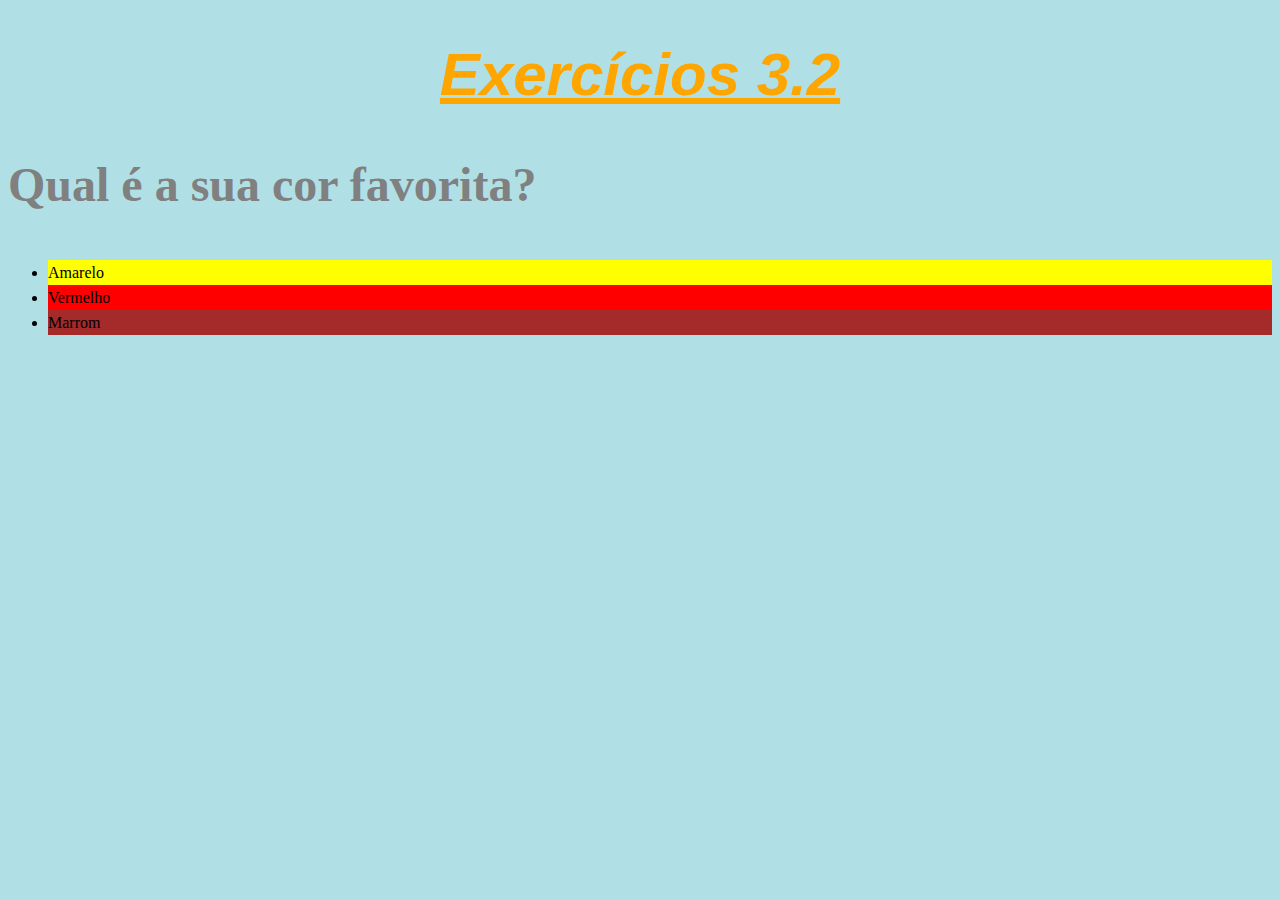
<file: fundamentos/bloco-03-introducao-a-html-e-css/dia-02-html-e-css-seletores-e-posicionamento/index.html>
<!DOCTYPE html>
<html lang="pt-br">
  <head>
    <meta charset="UTF-8">
    <title>HTML</title>
    <link rel="stylesheet" type="text/css" href="style.css">
    <style>

        /* h1 {
            font-size: 60px;
            color: orange;
            font-family: sans-serif;
            font-style: oblique;
            text-align: center;
            text-decoration: underline;
        }
        ul {
            background-color: orangered;
            line-height: 25px;
        }
        .mod_color1 {
            background-color: rgb(176, 224, 230);   
        }      
        body {
          font-size: 16px;   
          background-color:rgb(176, 224, 230);;        

        }
        p {
          font-weight: 600;
          font-size: 3em;
          color: gray
        }
        #amarelo {
          background-color: yellow;
        }
        #vermelho {
          background-color: red;
        }
        #marrom {
          background-color: brown;
        } */
      
    </style>
  </head>
  <body>
    <h1>Exercícios 3.2</h1>
    <p class="mod_color1">Qual é a sua cor favorita?</p>
    <ul class="mod_color1">
      <li id="amarelo">Amarelo</li>
      <li id="vermelho">Vermelho</li>
      <li id="marrom">Marrom</li>
    </ul>
  </body>
</html>
</file>
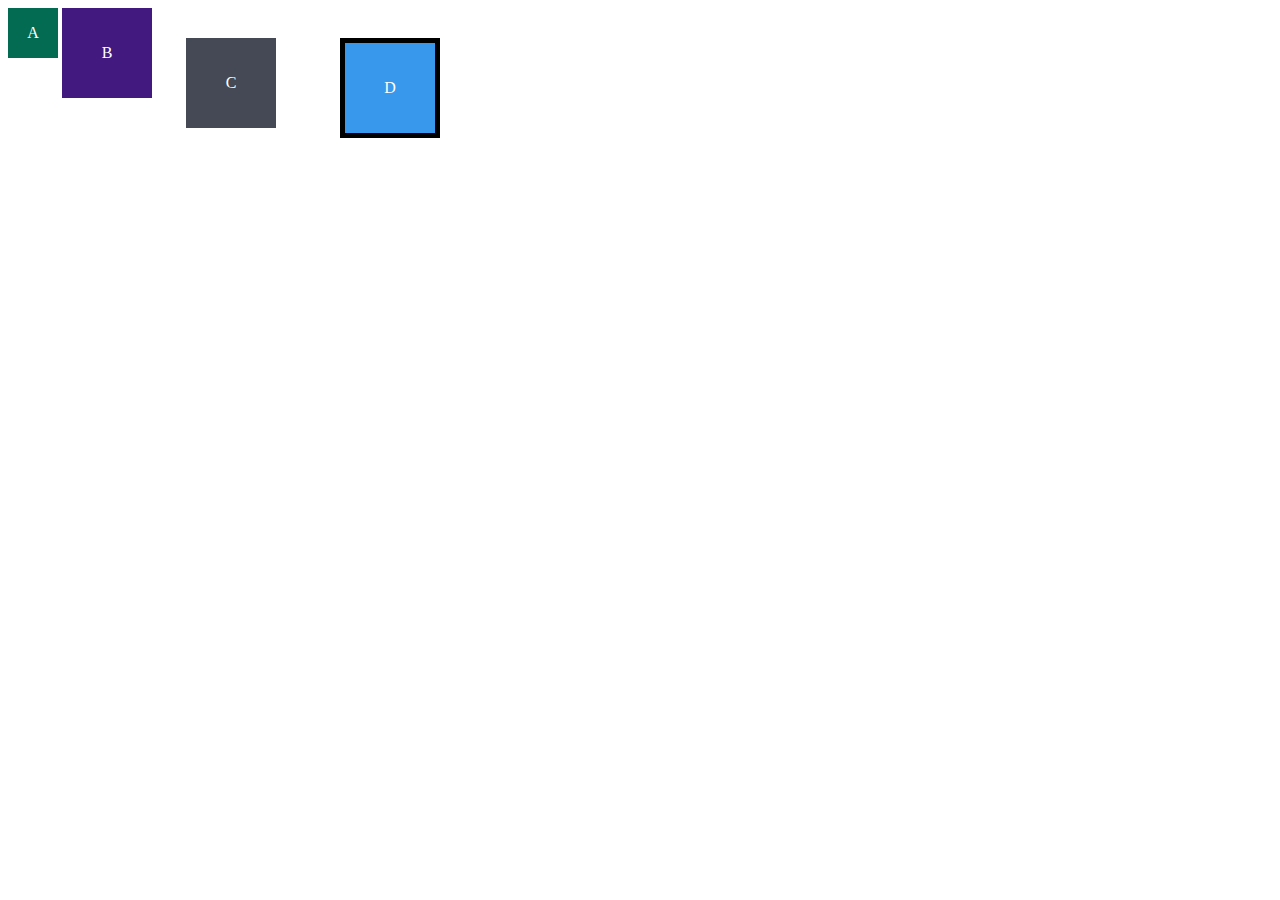
<file: fundamentos/bloco-03-introducao-a-html-e-css/dia-03-html-css-seletores-e-posicionamento/index.html>
<!DOCTYPE html>
<html lang="en">
<head>
  <meta charset="UTF-8">
  <meta name="viewport" content="width=device-width, initial-scale=1.0">
  <title>Exercício de Fixação: box model</title>
  <link rel="stylesheet" href="style.css">
</head>
<body>
  <div class="caixa width-and-height" style="background: #036b52">A</div>
  <div class="caixa width-and-height padding" style="background: #41197f;">B</div>
  <div class="caixa width-and-height padding margin" style="background: #444955">C</div>
  <div class="caixa width-and-height padding margin border" style="background: #3898EC">D</div>
</body>
</html>
</file>
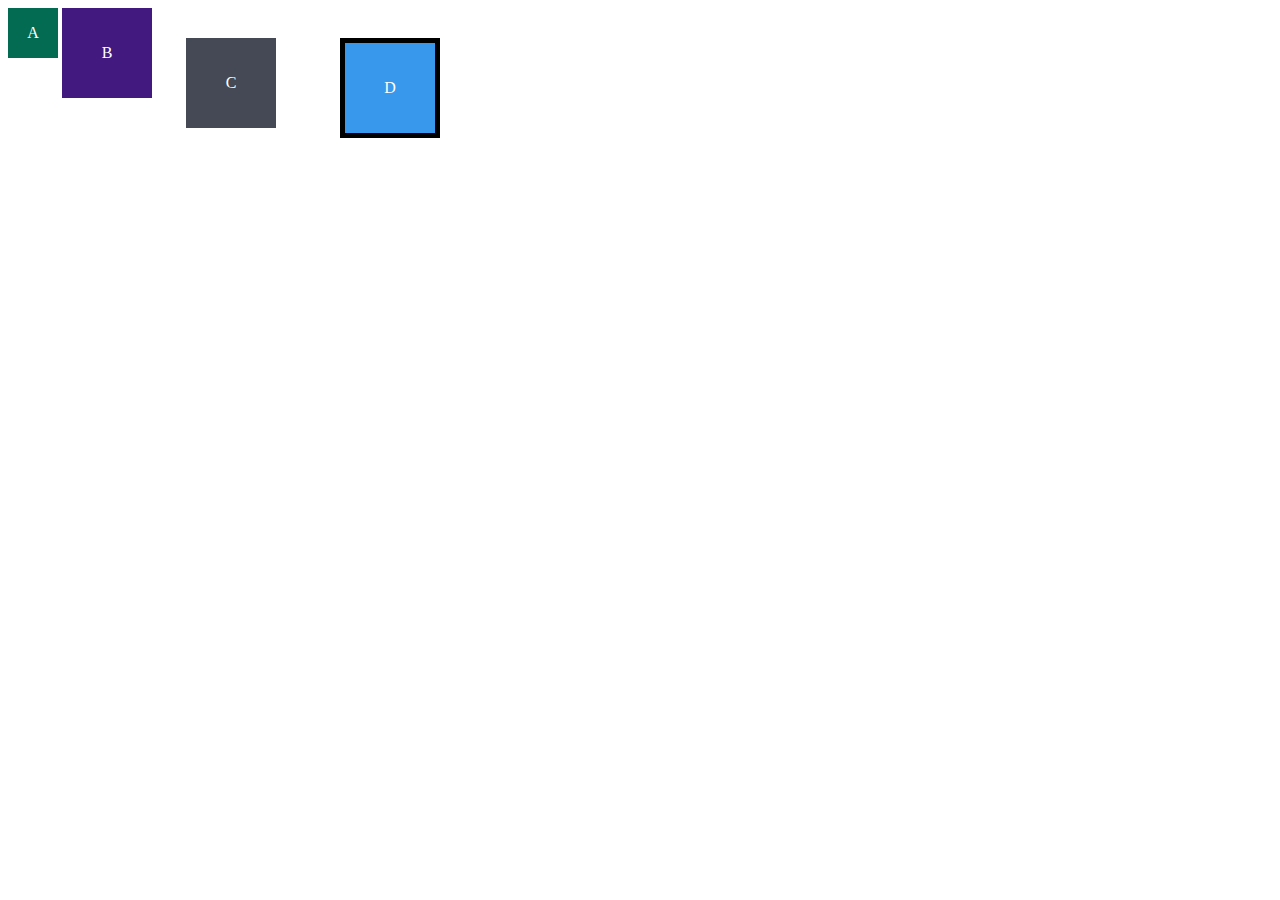
<file: fundamentos/bloco-03-introducao-a-html-e-css/dia-03-html-css-seletores-e-posicionamento/index_e1.html>
<!DOCTYPE html>
<html lang="en">
<head>
  <meta charset="UTF-8">
  <meta name="viewport" content="width=device-width, initial-scale=1.0">
  <title>Exercício de Fixação: box model</title>
  <link rel="stylesheet" href="style_e1.css">
</head>
<body>
  <div class="caixa width-and-height" style="background: #036b52">A</div>
  <div class="caixa width-and-height padding" style="background: #41197f;">B</div>
  <div class="caixa width-and-height padding margin" style="background: #444955">C</div>
  <div class="caixa width-and-height padding margin border" style="background: #3898EC">D</div>
</body>
</html>
</file>
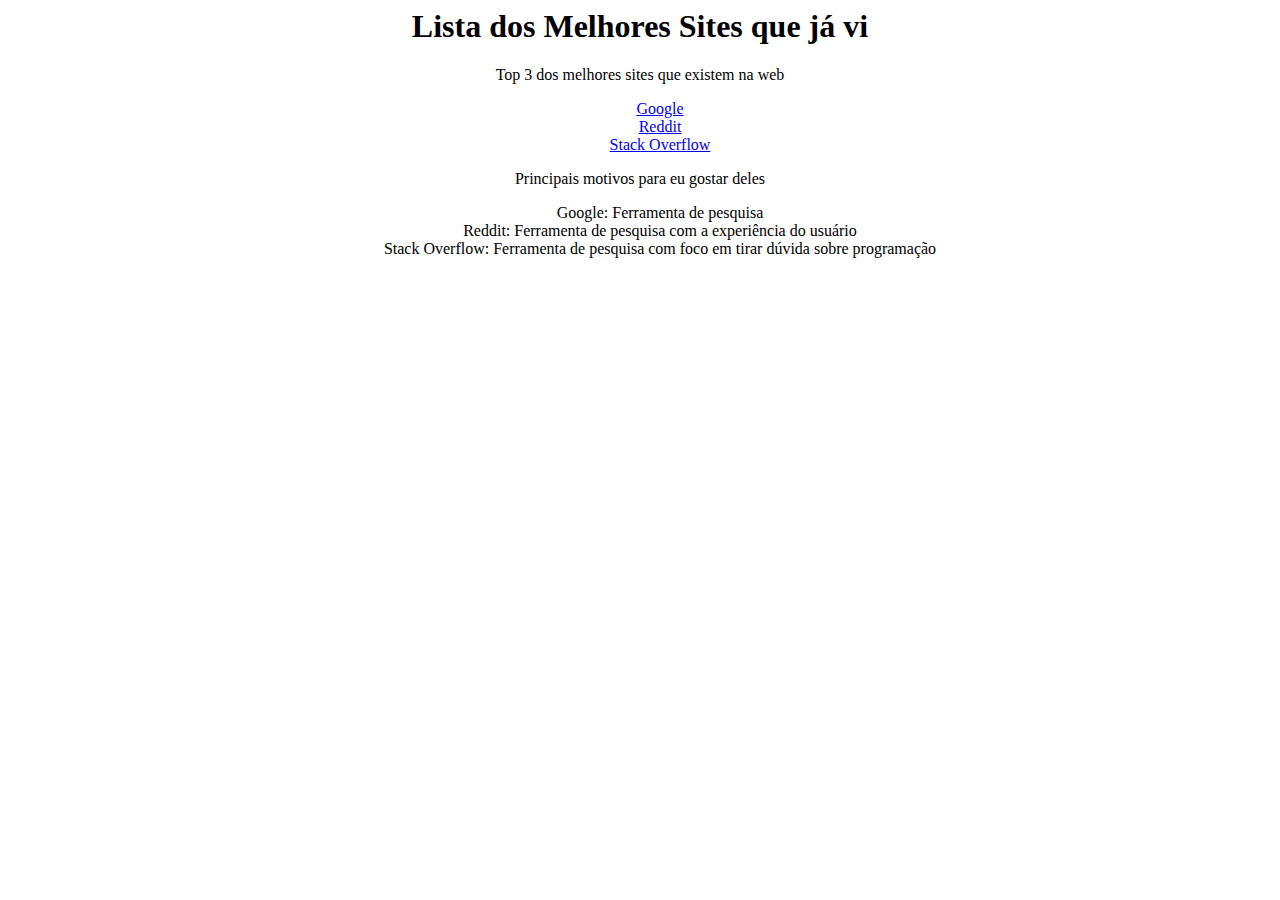
<file: fundamentos/bloco-03-introducao-a-html-e-css/dia-03-html-css-seletores-e-posicionamento/index_e3.html>
<html lang="pt-br">
  <head>
    <meta charset="UTF-8">
    <title>Agrupando Seletores</title>
    <link rel="stylesheet" href="style_e3.css">
  </head>
  <body>
    <h1>Lista dos Melhores Sites que já vi</h1>
    <p>Top 3 dos melhores sites que existem na web</p>
    <ul>
        <li><a href="https://www.google.com/" target="_blank">Google </a> </li>
        <li><a href="https://www.reddit.com/" target="_blank">Reddit </a> </li>
        <li><a href="https://stackoverflow.com/" target="_blank">Stack Overflow </a> </li>

    </ul>
    <p>Principais motivos para eu gostar deles</p>
    <ul>
      <li>Google: Ferramenta de pesquisa</li>
      <li>Reddit: Ferramenta de pesquisa com a experiência do usuário</li>
      <li>Stack Overflow: Ferramenta de pesquisa com foco em tirar dúvida sobre programação</li>
        



    </ul>
  </body>
</html>
</file>
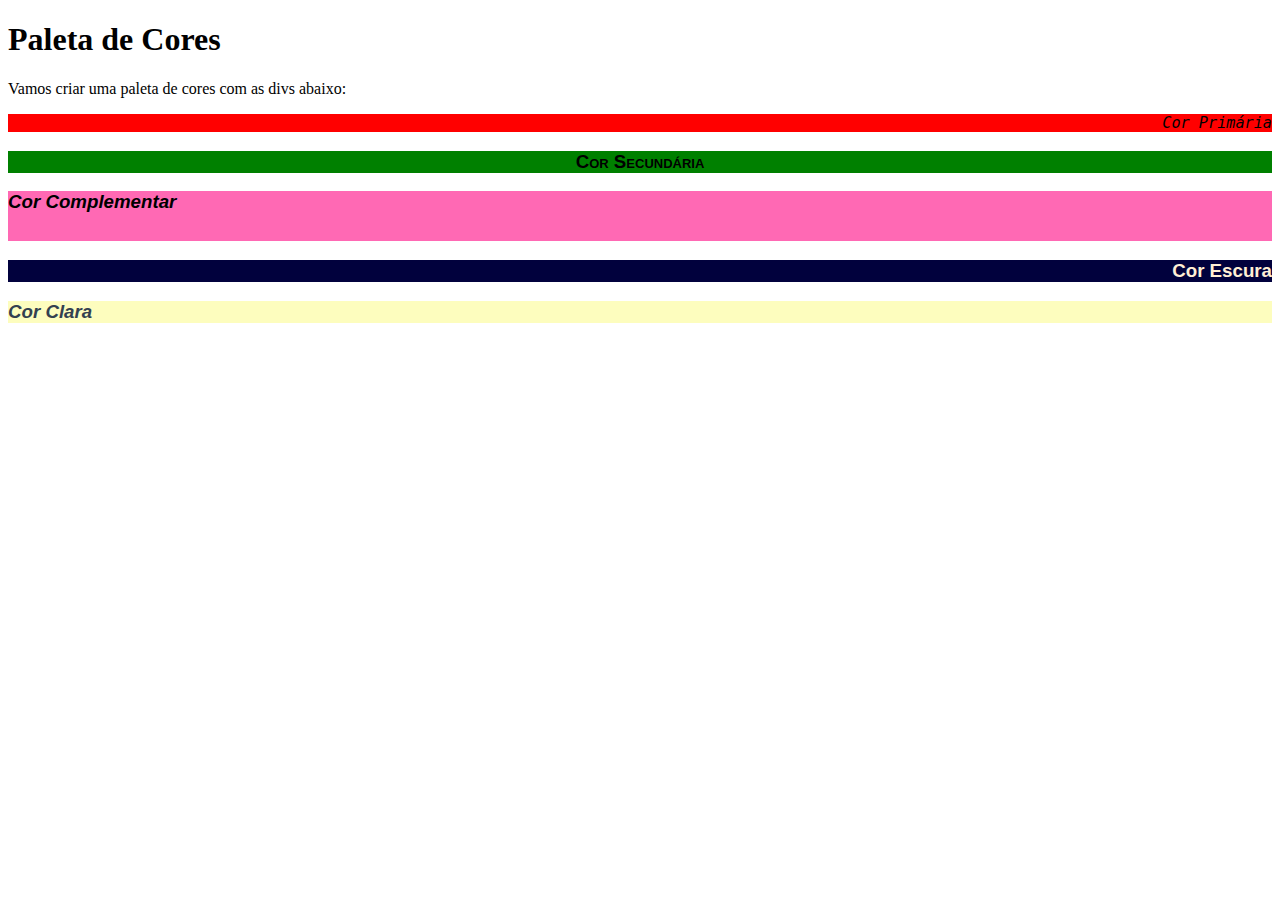
<file: fundamentos/bloco-03-introducao-a-html-e-css/dia-03-html-css-seletores-e-posicionamento/index_e4.html>
<!DOCTYPE html>
<html lang="pt-br">
<head>
  <meta charset="UTF-8">
  <title>Pseudoclasses</title>
  <link rel="stylesheet" href="style_e4.css">
</head>
<body>
  <h1>Paleta de Cores</h1>
  <p>Vamos criar uma paleta de cores com as divs abaixo:</p>
  <div class="Primária">
    <h3>Cor Primária</h3>
  </div>
  <div class="Secundária">
    <h3>Cor Secundária</h3>
  </div>
  <div class="Complementar">
    <h3>Cor Complementar</h3>
  </div>
  <div class="Escura">
    <h3>Cor Escura</h3>
  </div>
  <div class="Clara"> 
    <h3>Cor Clara</h3>
  </div>
</body>
</html>
</file>
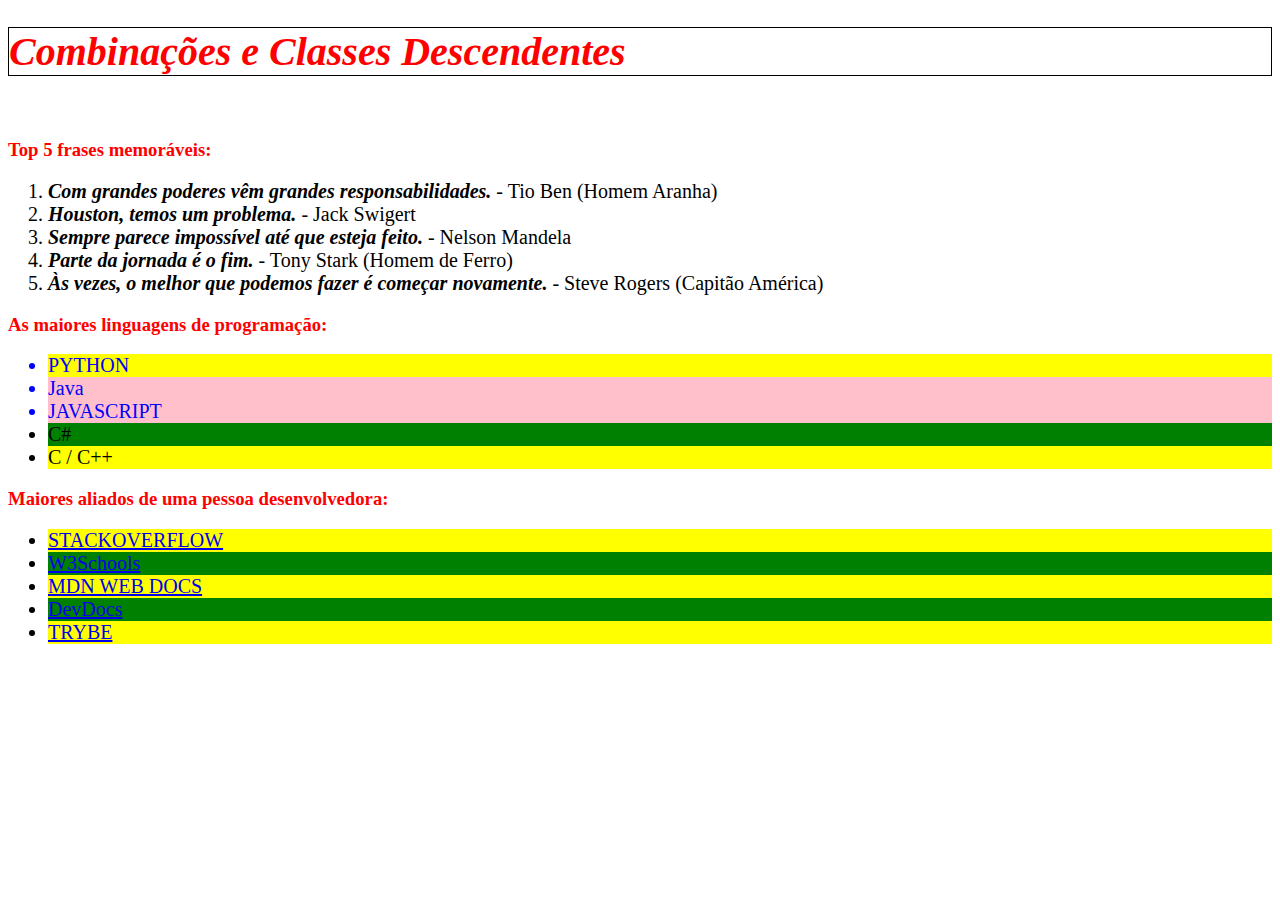
<file: fundamentos/bloco-03-introducao-a-html-e-css/dia-03-html-css-seletores-e-posicionamento/index_e5.html>
<!DOCTYPE html>
<html lang="pt-br">
  <head>
    <meta charset="UTF-8">
    <link rel="stylesheet" href="style_e5.css">
    <title>#GoTrybe</title>
  </head>
  <body>
    <h1><em>Combinações e Classes Descendentes</em></h1>
    <br />
    <h3>Top 5 frases memoráveis:</h3>
    <ol>
      <li><em>Com grandes poderes vêm grandes responsabilidades.</em> - Tio Ben (Homem Aranha)</li>
      <li><em>Houston, temos um problema.</em> - Jack Swigert</li>
      <li><em>Sempre parece impossível até que esteja feito.</em> - Nelson Mandela</li>
      <li><em>Parte da jornada é o fim.</em> - Tony Stark (Homem de Ferro)</li>
      <li><em>Às vezes, o melhor que podemos fazer é começar novamente.</em> - Steve Rogers (Capitão América)</li>
    </ol>
    <h3>As maiores linguagens de programação:</h3>
    <ul>
      <li class="impar tres">Python</li>
      <li class="tres java">Java</li>
      <li class="impar tres java">JavaScript</li>
      <li class="par">C#</li>
      <li class="impar">C / C++</li>
    </ul>
    <h3>Maiores aliados de uma pessoa desenvolvedora:</h3>
    <ul>
      <li class="impar stackoverflow">
        <a href="https://pt.stackoverflow.com/" target="_blank">StackOverflow</a>
      </li>
      <li class="par w3schools">
        <a href="https://www.w3schools.com/" target="_blank">W3Schools</a>
      </li>
      <li class="impar mdn">
        <a href="https://developer.mozilla.org/pt-BR/" target="_blank">MDN Web Docs</a>
      </li>
      <li class="par devdocs">
        <a href="https://devdocs.io/" target="_blank">DevDocs</a>
      </li >
      <li class="impar trybe">
        <a href="https://app.betrybe.com/" target="_blank">Trybe</a>
      </li>
    </ul>
  </body>
</html>
</file>
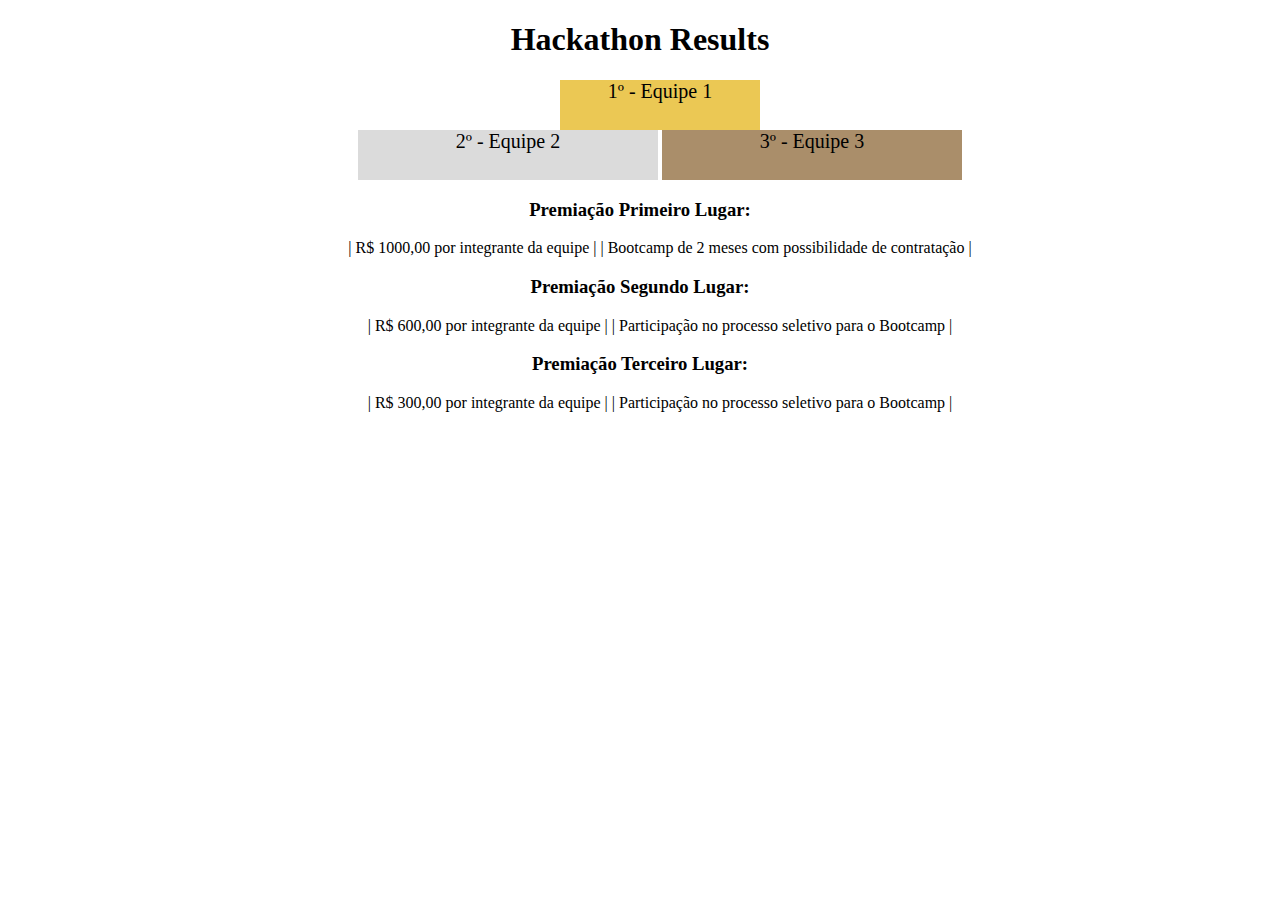
<file: fundamentos/bloco-03-introducao-a-html-e-css/dia-04-html-e-css-html-semantico/index_e1.html>
<!DOCTYPE html>
<html lang="pt">
  <head>
    <meta charset="UTF-8">
    <meta name="viewport" content="width=device-width, initial-scale=1.0">
    <title>Ranking</title>
    <style>
      * {
        text-align: center;
      }

      ul li{
        display:inline               
      }

      .first {
        background-color: rgb(235, 200, 84);
        font-size: 20px;
        height: 50px;
        text-align: center;
        width: 200px;
        display: block;
        margin-left: auto;
        margin-right: auto;
        
      }

      .second {
        background-color: rgb(219, 219, 219);
        font-size: 20px;
        height: 50px;
        text-align: center;
        width: 300px;
        display: inline-block;
      }

      .third {
        background-color: rgb(170, 142, 106);
        font-size: 20px;
        height: 50px;
        text-align: center;
        width: 300px;
        display: inline-block;
      }
     


    </style>
  </head>
  <body>
    <header>
      <h1>Hackathon Results</h1>
    </header>
    <section>
      <ul>
        <li class="first">1º - Equipe 1</li>
        <li class="second">2º - Equipe 2</li>
        <li class="third">3º - Equipe 3</li>
      </ul>
    </section>
    <section>
      <h3>Premiação Primeiro Lugar:</h3>
      <ul>
        <li>| R$ 1000,00 por integrante da equipe |</li>
        <li>| Bootcamp de 2 meses com possibilidade de contratação |</li>
      </ul>
      <h3>Premiação Segundo Lugar:</h3>
      <ul>
        <li>| R$ 600,00 por integrante da equipe |</li>
        <li>| Participação no processo seletivo para o Bootcamp |</li>
      </ul>
      <h3>Premiação Terceiro Lugar:</h3>
      <ul>
        <li>| R$ 300,00 por integrante da equipe |</li>
        <li>| Participação no processo seletivo para o Bootcamp |</li>
      </ul>
    </section>
  </body>
</html>
</file>
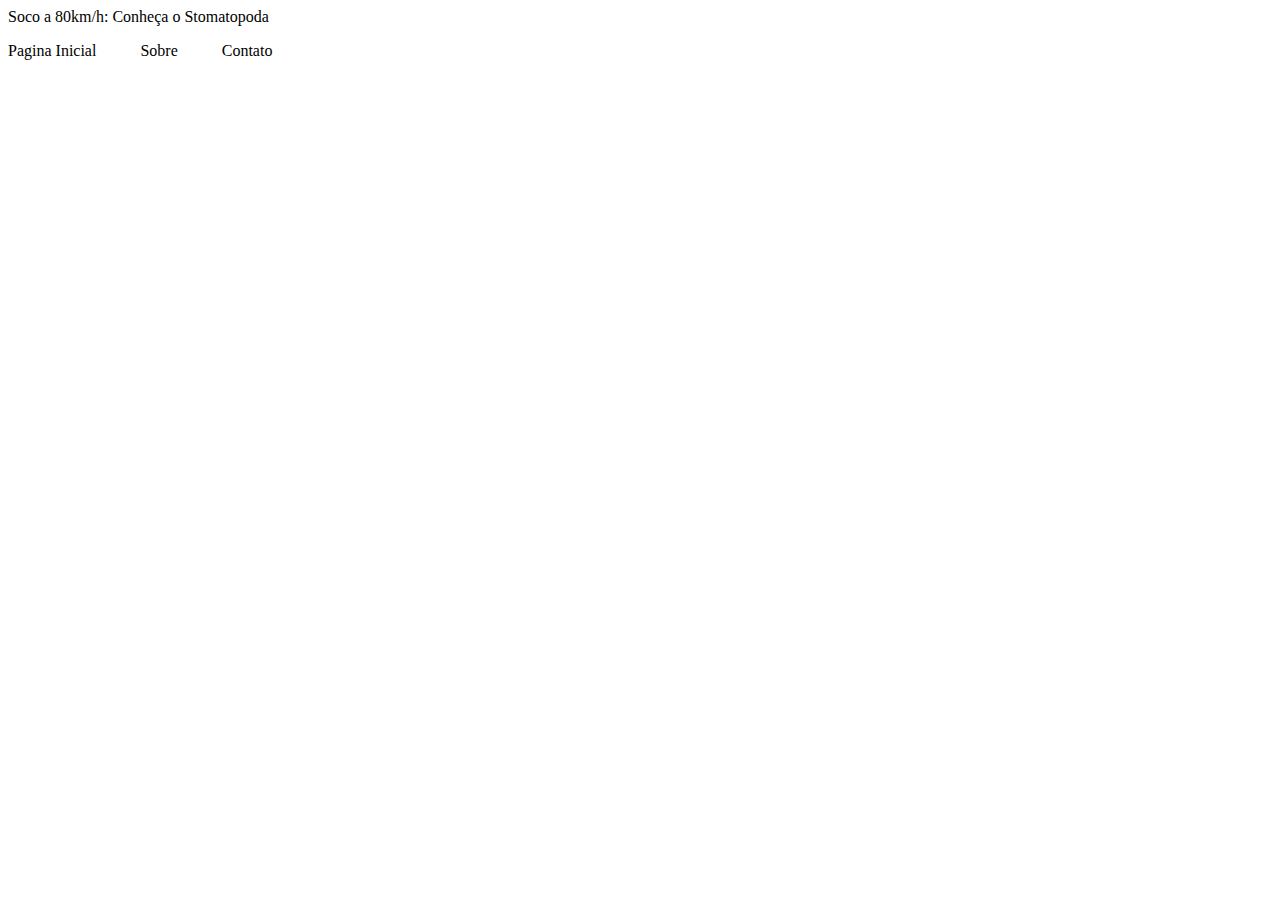
<file: fundamentos/bloco-03-introducao-a-html-e-css/dia-04-html-e-css-html-semantico/index_e2.html>
<!DOCTYPE html>
<html>
  <head>
    <meta charset="UTF-8" />
    <link rel="stylesheet" href="style_e2.css">
    <meta name="viewport" content="width=device-width" />
    </head>
  <body>
    <header>Soco a 80km/h: Conheça o Stomatopoda</header>
      <nav> 
          <ul>
              <li>Pagina Inicial</li>
              <li>Sobre</li>
              <li>Contato</li>
          </ul>
      </nav>
      
  </body>
</html>
</file>
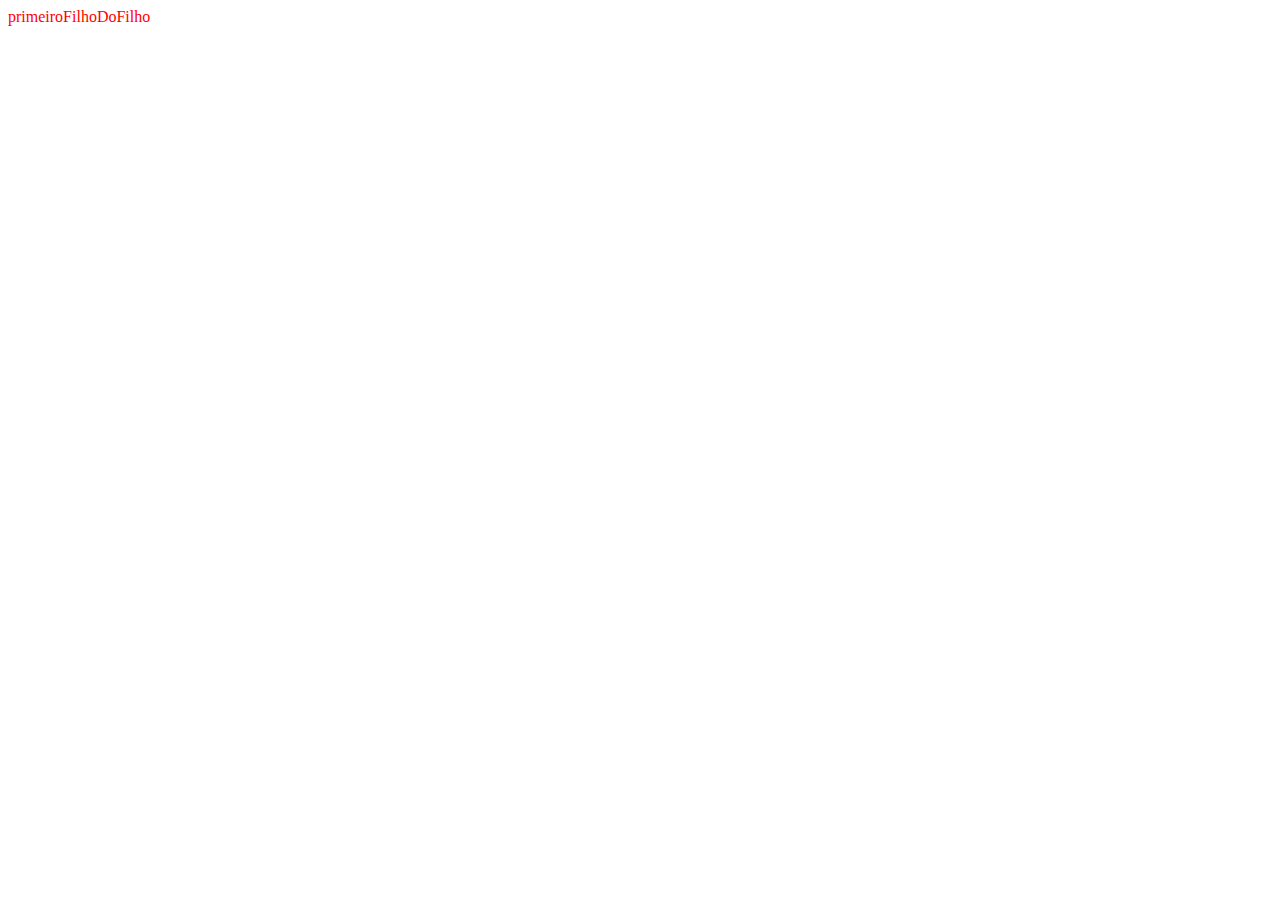
<file: fundamentos/bloco-05-javascript-dom-eventos-e-web-storage/dia-02-javascript-trabalhando-com-elementos/exercicios-conteudo/exercicio.html>
<!DOCTYPE html>
<html lang="en">
<head>
    <meta charset="UTF-8">
    <meta http-equiv="X-UA-Compatible" content="IE=edge">
    <meta name="viewport" content="width=device-width, initial-scale=1.0">
    <title>Document</title>
</head>
<body>
    <main id="paiDoPai">
        <section id="pai">
          <section id="primeiroFilho"></section>
          <section id="elementoOndeVoceEsta">
            <section id="primeiroFilhoDoFilho"></section>
            <section id="segundoEUltimoFilhoDoFilho"></section>
          </section>
          Atenção!
          <section id="terceiroFilho"></section>
          <section id="quartoEUltimoFilho"></section>
        </section>
        <script>
                // 1. Acesse o elemento elementoOndeVoceEsta.
                // 1. Crie um irmão para `elementoOndeVoceEsta`.
                ;
                let pai = document.getElementById('pai');
                let irmaoElementoOndeVoceEsta = document.createElement('section')
                irmaoElementoOndeVoceEsta.id = 'irmaoElementoOndeVoceEsta';
                pai.appendChild(irmaoElementoOndeVoceEsta);
                
                // 2. Acesse pai a partir de elementoOndeVoceEsta e adicione uma color a ele.
                // 2. Crie um filho para `elementoOndeVoceEsta`.
                pai.style.color = 'red';
                let elementoOndeVoceEsta = document.querySelector('#elementoOndeVoceEsta')                
                let filhoElementoOndeVoceEsta = document.createElement('section');
                filhoElementoOndeVoceEsta.id = 'filhoElementoOndeVoceEsta';
                elementoOndeVoceEsta.appendChild(filhoElementoOndeVoceEsta);
    
                // 3. Acesse o primeiroFilhoDoFilho e adicione um texto a ele.
                // Você se lembra dos vídeos da aula anterior, como fazer isso?
                // 3. Crie um filho para `primeiroFilhoDoFilho`.
                let primeiroFilhoDoFilho = document.getElementById('primeiroFilhoDoFilho');                
                primeiroFilhoDoFilho.innerText = 'primeiroFilhoDoFilho';

                let filhoPrimeiroFilhoDoFilho = document.createElement('section');
                filhoPrimeiroFilhoDoFilho.id = 'filhoPrimeiroFilhoDoFilho';
                primeiroFilhoDoFilho.appendChild(filhoPrimeiroFilhoDoFilho);

                // 4. Acesse o primeiroFilho a partir de pai.
                let primeiroFilho = pai.firstElementChild;

                // 5. Agora acesse o primeiroFilho a partir de elementoOndeVoceEsta.      
                let primeiroFilho2 = elementoOndeVoceEsta.previousElementSibling;

                // 6. Agora acesse o texto Atenção! a partir de elementoOndeVoceEsta.
                let textElement = elementoOndeVoceEsta.nextSibling;

                // 7. Agora acesse o terceiroFilho a partir de elementoOndeVoceEsta.
                // 4. A partir desse filho criado, acesse `terceiroFilho`.
                let terceiroFilho = filhoPrimeiroFilhoDoFilho
                        .parentElement
                        .parentElement
                        .nextElementSibling;
                console.log(terceiroFilho);

                // 8. Agora acesse o terceiroFilho a partir de pai.
                let terceiroFilho2 = pai.lastElementChild.previousElementSibling;
                    
                for (let index = pai.childNodes.length - 1; index >= 0; index -= 1) {
                let currentChildren = pai.childNodes[index];
                if (currentChildren.id !== 'elementoOndeVoceEsta') {
                    currentChildren.remove();
                }
                }
                const segundoEUltimoFilhoDoFilho = document.getElementById('segundoEUltimoFilhoDoFilho');
                segundoEUltimoFilhoDoFilho.remove();
    
        </script>
      </main>    
</body>
</html>
</file>
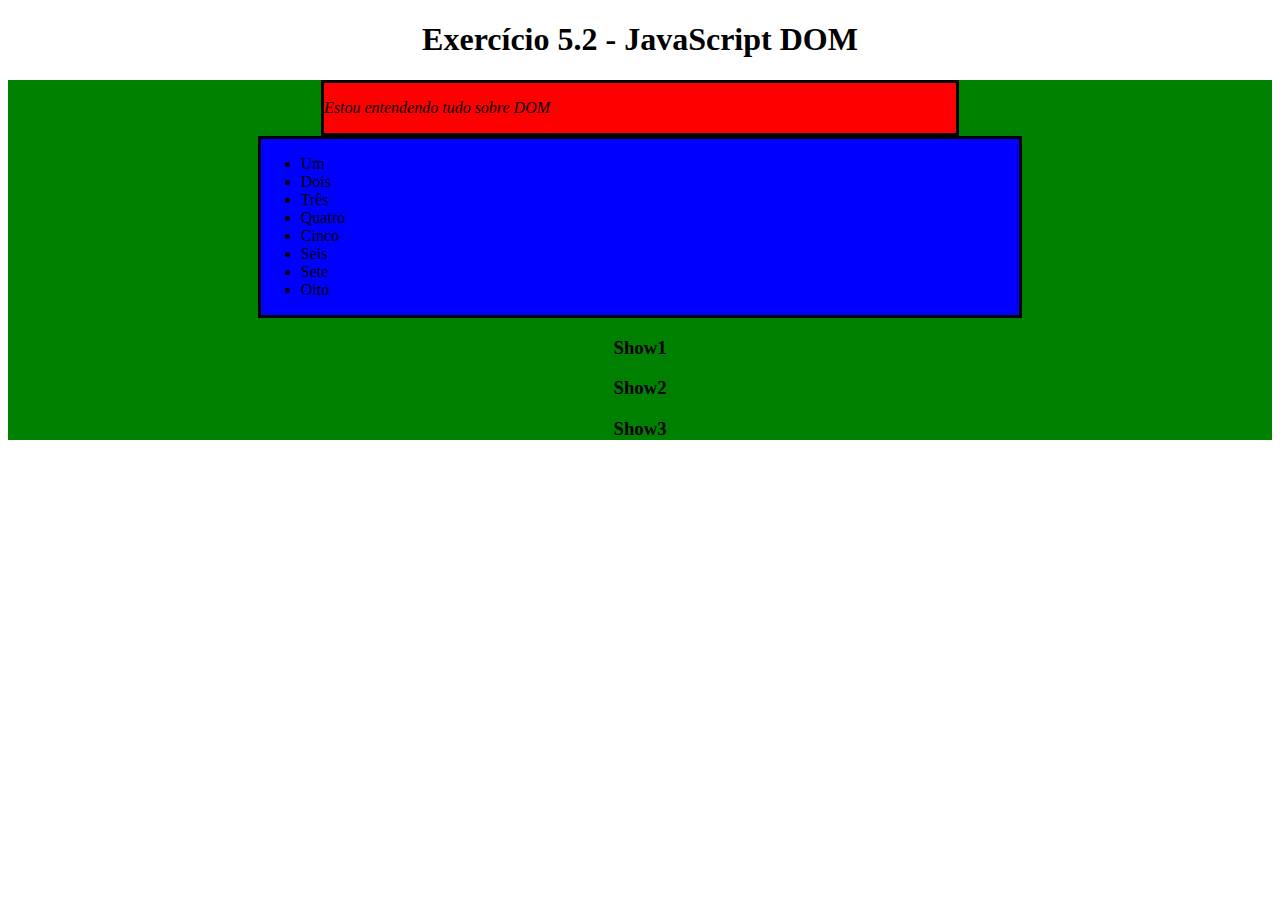
<file: fundamentos/bloco-05-javascript-dom-eventos-e-web-storage/dia-02-javascript-trabalhando-com-elementos/exercicios/exercicio_1.html>
<!DOCTYPE html>
<html>
  <head>
    <meta charset="UTF-8" />
    <meta name="viewport" content="width=device-width" />
    <title>Exercício 5.2</title>
    <style>
      section {
        border-color: black;
        border-style: solid;
      }

      .title {
        text-align: center;
      }

      .main-content {
        background-color: yellow;
      }

      .main-content .center-content {
        background-color: red;
        width: 50%;
        margin-left: auto;
        margin-right: auto;
      }

      .main-content .center-content p {
        font-style: italic;
      }

      .main-content .left-content {
        background-color: green;
        width: 60%;
        margin-left: 0;
        margin-right: auto;
      }

      .main-content .left-content .small-image {
        display: block;
        margin-left: auto;
        margin-right: auto;
        border-radius: 100%;
      }

      .main-content .right-content {
        background-color: blue;
        width: 60%;
        margin-left: auto;
        margin-right: 0;
      }

      .main-content .description {
        text-align: center;
      }
    </style>
  </head>
  <body>
    <script>

//1. Adicione a tag h1 com o texto Exercício 5.2 - JavaScript DOM como filho da tag body ;
  let headerh1= document.createElement('h1');
  headerh1.id = 'titulo';
  headerh1.innerText = 'Exercício 5.2 - JavaScript DOM';
  let body = document.querySelector('body');
  body.appendChild(headerh1)

//2. Adicione a tag main com a classe main-content como filho da tag body ;
  let main = document.createElement('main')
  main.className = 'main-content';
  body.appendChild(main);

//3. Adicione a tag section com a classe center-content como filho da tag main criada no passo 2;
  let section = document.createElement('section');
  section.className = 'center-content';
  main.appendChild(section);
    
//4. Adicione a tag p como filho do section criado no passo 3 e coloque algum texto;
  let p = document.createElement ('p');
  p.innerText = 'Estou entendendo tudo sobre DOM'
  section.appendChild(p);

//5. Adicione a tag section com a classe left-content como filho da tag main criada no passo 2;
  let leftSection = document.createElement('section');
  leftSection.className = 'left-content';
  main.appendChild(leftSection);

//6. Adicione a tag section com a classe right-content como filho da tag main criada no passo 2;  
  let rightSection = document.createElement('section');
  rightSection.className = 'right-content';
  main.appendChild(rightSection);

//7. Adicione uma imagem com src configurado para o valor https://picsum.photos/200 e classe small-image . Esse elemento deve ser filho do section criado no passo 5;   
  let img = document.createElement('img');
  img.className = 'small-image';
  img.src = 'https://picsum.photos/200';
  leftSection.appendChild(img);

//8. Adicione uma lista não ordenada com os valores de 1 a 10 por extenso, ou seja, um , dois , três , ... como valores da lista. Essa lista deve ser filha do section criado no passo 6;
  let ul = document.createElement('ul');
  rightSection.appendChild(ul);
  let arrayNumbers = ['Um', 'Dois', 'Três', 'Quatro', 'Cinco', 'Seis', 'Sete', 'Oito', 'Nove', 'Dez']
  for (let num in arrayNumbers){
    let li = document.createElement('li');
    li.innerHTML = arrayNumbers[num];
    ul.appendChild(li);
  }

//9. Adicione 3 tags h3 , todas sendo filhas do main criado no passo 2.
  for (let i = 1; i <= 3; i += 1){
    const elementH3 = document.createElement('h3');
    elementH3.innerHTML = 'Show' + i;
    main.appendChild(elementH3);
  }

//Agora que você criou muita coisa, vamos fazer algumas alterações e remoções:

//1. Adicione a classe title na tag h1 criada;
  headerh1.className = 'title'

//2. Adicione a classe description nas 3 tags h3 criadas;
  const elementH3 = document.querySelectorAll('h3');
  for (let index = 0 ; index < 3; index += 1) {
    elementH3[index].className = 'description';   
  }

//3. Remova a section criado no passo 5 aquele que possui a classe left-content . Utilize a função .removeChild ;
  let sectionLeftContent = document.querySelectorAll('.left-content')[0];
  main.removeChild(sectionLeftContent);

// 4. Centralize a `section` criado no passo 6 - aquele que possui a classe `right-content`. 
      let sectionRightContent = document.getElementsByClassName('right-content')[0];
      sectionRightContent.style.marginRight='auto';
// 5. Troque a cor de fundo do elemento pai da `section` criada no passo 3 - aquela que possui a classe `center-content`- para a cor verde;
      let sectionCenterContent = document.getElementsByClassName('center-content')[0];
      sectionCenterContent.parentNode.style.backgroundColor = 'green';

// 6.Remova os dois últimos elementos - nove e dez - da lista criada no passo 8.
      ul.lastChild.remove();
      ul.lastChild.remove();


            
    </script>
  </body>
</html>
</file>
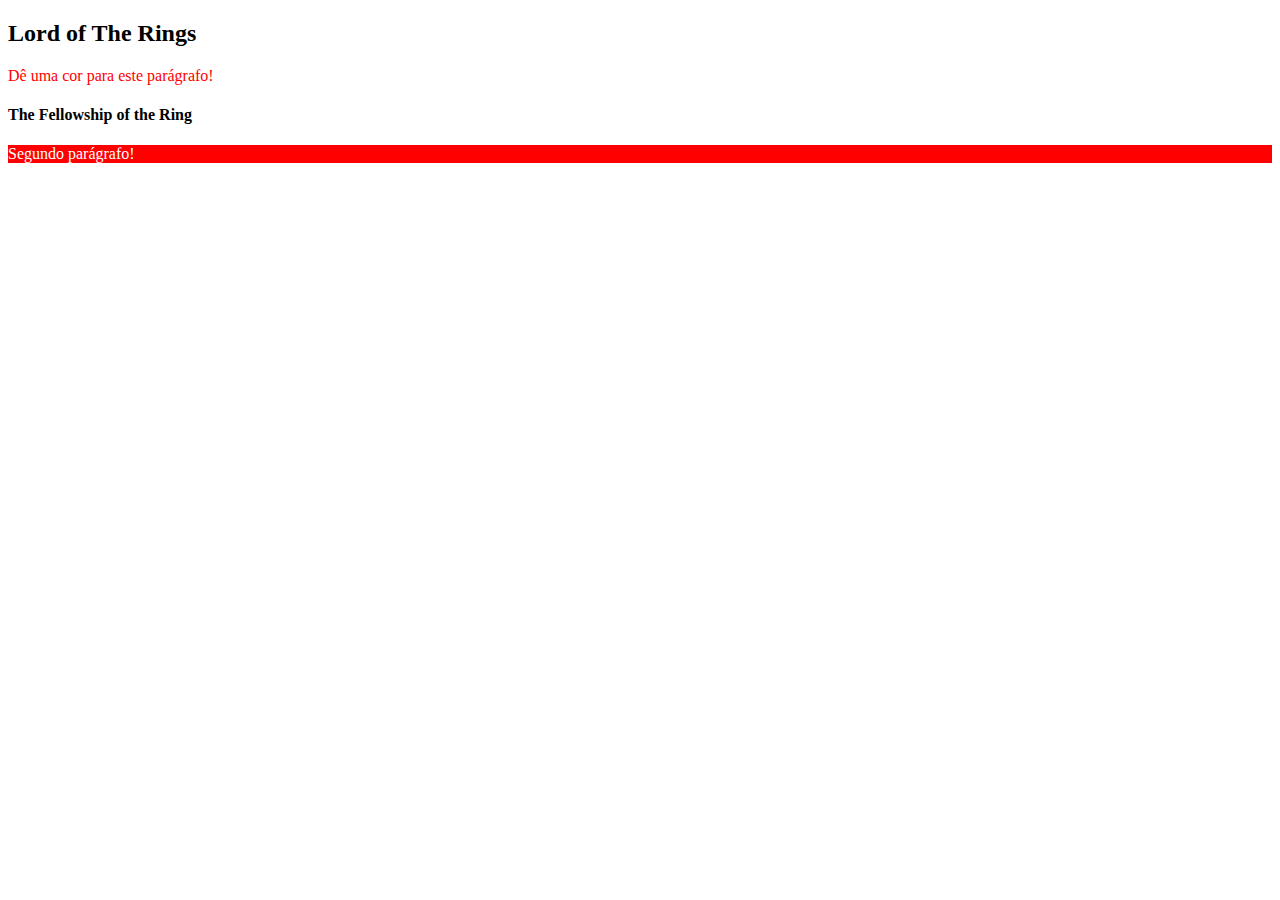
<file: fundamentos/bloco-05-javascript-dom-eventos-e-web-storage/dia-1-javascript-dom-e-seletores/exercicios-conteúdo/exercicio_1.html>
<!-- parte 2 - exercício fixação 1 -->

<!DOCTYPE html>
<html>
  <body>
    <header>
      <h2 id="page-title">Título</h2>
      <p id="paragraph">Dê uma cor para este parágrafo!</p>
      <h4 id="subtitle">Subtítulo</h4>
      <p id="second-paragraph">Segundo parágrafo!</p>
    </header>
    <script>
      const paragraph = document.getElementById("paragraph");
      paragraph.style.color = "red";
      let title = document.getElementById("page-title")
      title.innerText = 'Lord of The Rings';
      let paragraph2 = document.getElementById("second-paragraph");
      paragraph2.style.backgroundColor = "red";
      paragraph2.style.color = "white";
      let subtitle = document.getElementById("subtitle");
      subtitle.innerText = 'The Fellowship of the Ring'
      
      
 
    </script>
  </body>
</html>
</file>
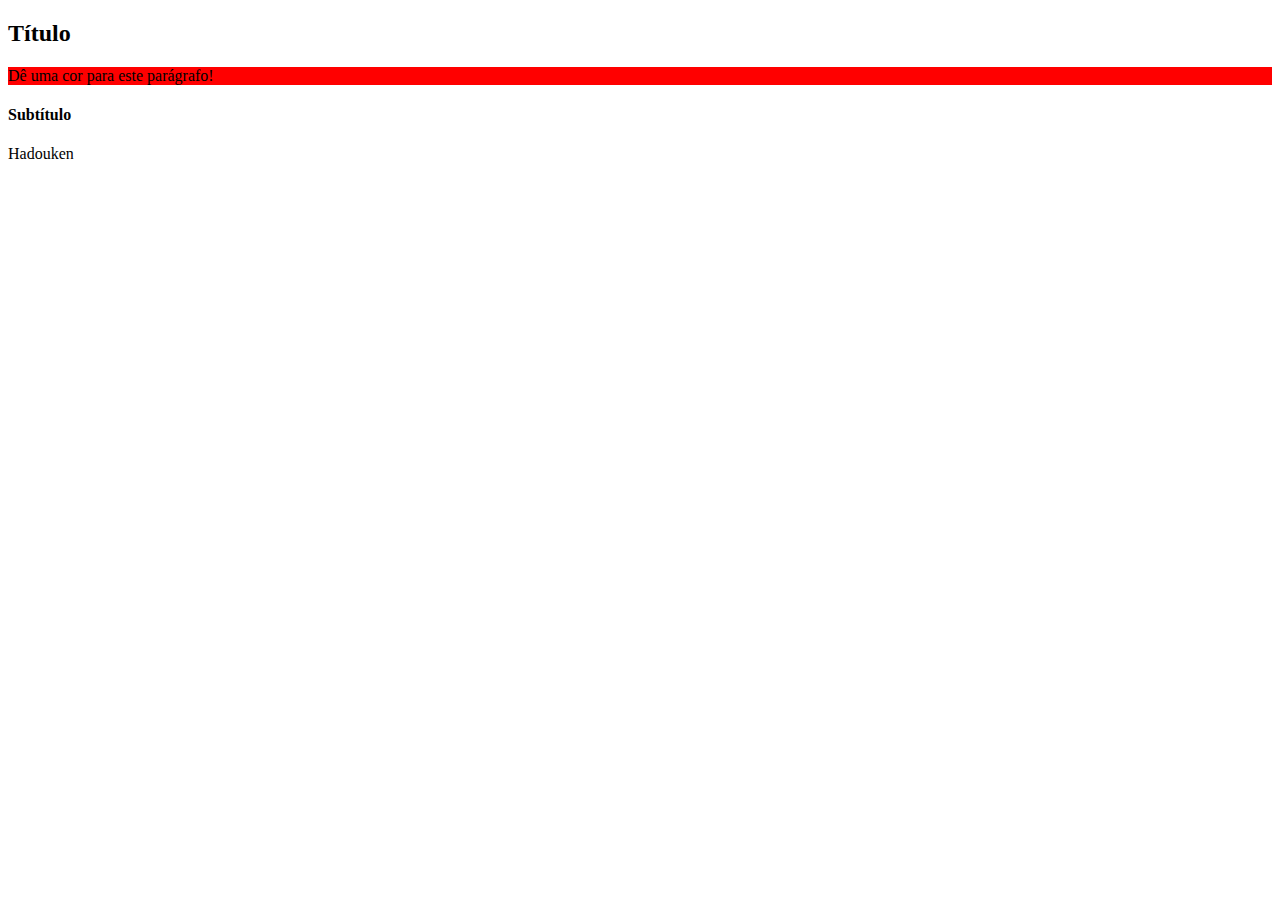
<file: fundamentos/bloco-05-javascript-dom-eventos-e-web-storage/dia-1-javascript-dom-e-seletores/exercicios-conteúdo/exercicio_2.html>
<!DOCTYPE html>
<html>
  <body>
    <header>
      <h2 id="page-title">Título</h2>
      <p class="paragraph">Dê uma cor para este parágrafo!</p>
      <h4 id="subtitle">Subtítulo</h4>
      <p class="paragraph">Segundo parágrafo!</p>
    </header>
    <script>
      document.getElementsByClassName("paragraph")[0].style.backgroundColor = "red";;
      
      
      document.getElementsByTagName("p")[1].innerText = 'Hadouken';


    </script>
  </body>
</html>
</file>
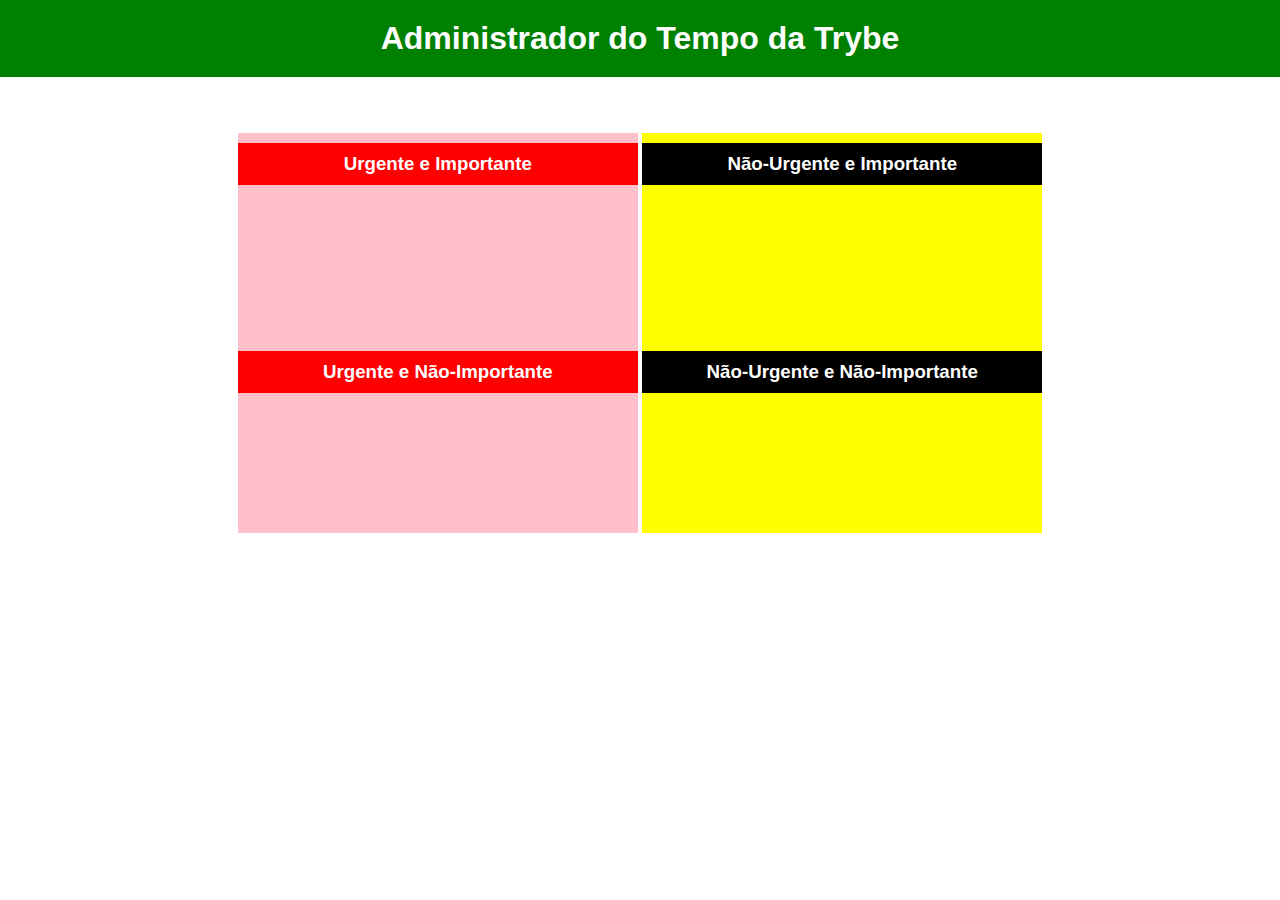
<file: fundamentos/bloco-05-javascript-dom-eventos-e-web-storage/dia-1-javascript-dom-e-seletores/exercicios-conteúdo/exercicio_3.html>
<!DOCTYPE html>
<html lang="pt-br">
  <head>
    <meta charset="UTF-8">
    <meta name="viewport" content="width=device-width, initial-scale=1.0">
    <link rel="stylesheet" href="style_3.css">
    <title>Administrador do Tempo</title>
  </head>
  <body id="container">
    <header id="header-container">
      <h1>Administrador do Tempo da Trybe</h1>
    </header>

    <section class="emergency-tasks">
      <div>
        <h3>Urgente e Importante</h3>
      </div>
      <div>
        <h3>Urgente e Não-Importante</h3>
      </div>
    </section>

    <section class="no-emergency-tasks">
      <div>
        <h3>Não-Urgente e Importante</h3>
      </div>
      <div>
        <h3>Não-Urgente e Não-Importante</h3>
      </div>
    </section>

    <footer id="footer-container">
      <div>&copy; Trybe</div>
    </footer>
    <script src="script_3.js"></script>
  </body>
</html>
</file>
<file: fundamentos/bloco-03-introducao-a-html-e-css/dia-02-html-e-css-seletores-e-posicionamento/style.css>
h1 {
    font-size: 60px;
    color: orange;
    font-family: sans-serif;
    font-style: oblique;
    text-align: center;
    text-decoration: underline;
}
ul {
    background-color: orangered;
    line-height: 25px;
}
.mod_color1 {
    background-color: rgb(176, 224, 230);   
}      
body {
  font-size: 16px;   
  background-color:rgb(176, 224, 230);;        

}
p {
  font-weight: 600;
  font-size: 3em;
  color: gray
}
#amarelo {
  background-color: yellow;
}
#vermelho {
  background-color: red;
}
#marrom {
  background-color: brown;
}
</file>
<file: fundamentos/bloco-03-introducao-a-html-e-css/dia-03-html-css-seletores-e-posicionamento/style.css>
.caixa {
  color: white;
  display: inline-block;
  line-height: 50px;
  text-align: center;
  vertical-align: top;
}

.width-and-height {
  height: 50px;
  width: 50px;
}

/* insira na classe abaixo um padding de 20px para aplicá-lo aos itens B, C e D */
.padding {
    padding: 20px;

}

/* insira na classe abaixo uma margem de 30px para aplicá-la aos itens C e D */
.margin {
    margin: 30px;

}

/* insira na classe abaixo uma borda com valor '5px solid black' para aplicá-la ao item D */
.border {
  border: 5px solid black;
}
</file>
<file: fundamentos/bloco-03-introducao-a-html-e-css/dia-03-html-css-seletores-e-posicionamento/style_e1.css>
.caixa {
  color: white;
  display: inline-block;
  line-height: 50px;
  text-align: center;
  vertical-align: top;
}

.width-and-height {
  height: 50px;
  width: 50px;
}

/* insira na classe abaixo um padding de 20px para aplicá-lo aos itens B, C e D */
.padding {
    padding: 20px;

}

/* insira na classe abaixo uma margem de 30px para aplicá-la aos itens C e D */
.margin {
    margin: 30px;

}

/* insira na classe abaixo uma borda com valor '5px solid black' para aplicá-la ao item D */
.border {
  border: 5px solid black;
}
</file>
<file: fundamentos/bloco-03-introducao-a-html-e-css/dia-03-html-css-seletores-e-posicionamento/style_e3.css>
h1, p, ul {
    text-align: center;
    list-style: none;
    }

li:hover{
    background-color: cornflowerblue;
}
li:active, a:active {
    color: rgb(43, 226, 58);  
    font-family: monospace;
    font-size: 20px;
}
</file>
<file: fundamentos/bloco-03-introducao-a-html-e-css/dia-03-html-css-seletores-e-posicionamento/style_e4.css>
div:hover {
    border: solid 5px #FC5185;
    }
.Primária h3{
    background-color: red;
    font-family: monospace;
    font-weight: 200;
    font-style: italic;
    text-align: right;
}
.Secundária h3{
    background-color: green;
    font-family: Arial, Helvetica, sans-serif;
    font-variant-caps: petite-caps; 
    text-align: center;   
}
.Complementar h3{
    background-color: hotpink;
    font-family: Impact, Haettenschweiler, 'Arial Narrow Bold', sans-serif;
    font-style: italic;
    height: 50px;
    text-align: left;
}
.Escura h3 {
    background-color: rgb(1, 1, 61);
    color:papayawhip;
    font-variant: inherit;
    font-family: 'Lucida Sans', 'Lucida Sans Regular', 'Lucida Grande', 'Lucida Sans Unicode', Geneva, Verdana, sans-serif;
    text-align: right;
}
.Clara h3 {
    background-color: rgb(253, 253, 190);
    color: rgb(51, 65, 80);
    font-family: 'Gill Sans', 'Gill Sans MT', Calibri, 'Trebuchet MS', sans-serif;
    font-style: italic;
    text-align: left;
}
</file>
<file: fundamentos/bloco-03-introducao-a-html-e-css/dia-03-html-css-seletores-e-posicionamento/style_e5.css>
li {
    font-size: 20px;    
}
li em {
    font-weight: bold;
    
}
ul li {
    background-color: yellow;    
}
ul li.par {
    background-color: green;
}
ul li.impar {
    text-transform: uppercase;
}
h1, h2, h3 {
    color: red;
}
h1 {
    font-size: 40px;
    border: solid black 1px;
}
.tres {
    color: blue;
}
.java {
    background-color: pink;
}
ul li.stackoverflow a:hover {
    font-weight: bold;
    color: orange;
}
ul li.w3schools a:hover {
    font-weight: bold;
    color: green;
}
ul li.mdn a:hover{
    font-weight: bold;
    color: black;
}
ul li.devdocs a:hover {
    font-weight: bold;
    color: yellow;
}
ul li.trybe a:hover {
    font-weight: bold;
    color: greenyellow;
}
</file>
<file: fundamentos/bloco-03-introducao-a-html-e-css/dia-04-html-e-css-html-semantico/style_e2.css>
nav ul li {
  display: inline-block; 
  margin-left: 0px;
  margin-right: 40px;
}
nav ul {
  padding: 0px;
  margin-left: 0px;
}
</file>
<file: fundamentos/bloco-05-javascript-dom-eventos-e-web-storage/dia-1-javascript-dom-e-seletores/exercicios-conteúdo/style_3.css>
* {
    margin: 0;
  }
  
  #container {
    font-family: Verdana, Geneva, Tahoma, sans-serif;
    text-align: center;
  }
  
  #header-container {
    color: white;
    padding: 20px;
  }
  
  .emergency-tasks {
    display: inline-block;
    height: 400px;
    margin: 56px 0;
    width: 400px;
  }
  
  .emergency-tasks div {
    height: 198px;
  }
  .emergency-tasks h3 {
    color: white;
    margin-top: 10px;
    padding: 10px;
  }
  
  .no-emergency-tasks {
    display: inline-block;
    height: 400px;
    width: 400px;
  }
  
  .no-emergency-tasks div {
    height: 198px;
  }
  
  .no-emergency-tasks h3 {
    color: white;
    margin-top: 10px;
    padding: 10px;
  }
  
  #footer-container {
    color: white;
    font-weight: 700;
    padding: 15px;
    text-align: center;
  }
</file>
